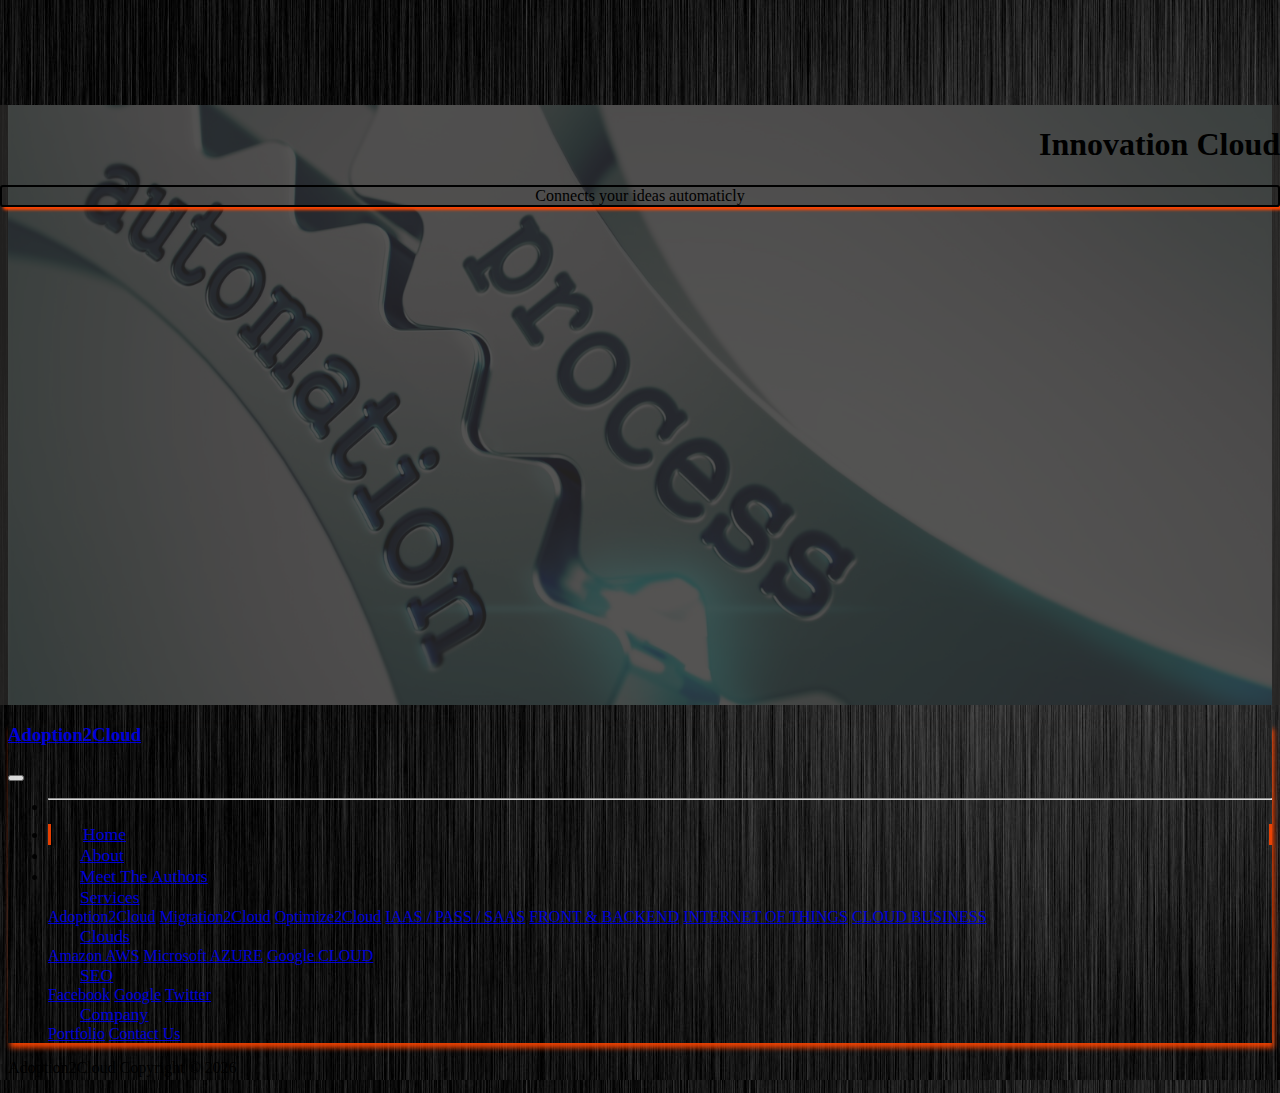
<file: index.html>
<!doctype html>
<html lang="en">
  <head>
    <!-- Required meta tags -->
    <meta charset="utf-8">
    <meta name="viewport" content="width=device-width, initial-scale=1">

    <!-- Bootstrap CSS -->
    <link href="https://cdn.jsdelivr.net/npm/bootstrap@5.0.0-beta1/dist/css/bootstrap.min.css" rel="stylesheet" integrity="sha384-giJF6kkoqNQ00vy+HMDP7azOuL0xtbfIcaT9wjKHr8RbDVddVHyTfAAsrekwKmP1" crossorigin="anonymous">
    <link rel="stylesheet" href="css/style.css">
    <title>Hello, world!</title>
  </head>



  <body id="home" data-spy="scroll" data-target="#main-nav">
        <section id="showcase" class="py-5">
            <div class="primary-overlay text-dark framework">
                <div class="container">
                    <div class="row ml-4">
                        <div class="col-md-6 offset-sm-8 d-none d-xl-block text-right">
                            <h1 class="display-1">Innovation Cloud</h1>
                        </div>
                        <div class="col-md-4 offset-sm-10 d-none d-xl-block">
                            <p class="lead">Connects your ideas automaticly</p>
                        </div>
                    </div>
                </div>
            </div>
        </section>


    <nav id="main-nav" class="navbar navbar-expand-sm navbar-dark bg-dark py-3">
        <div class="container">
            <a href="index.html" class="navbar-brand">
                
                <h3 class="d-inline align-center">Adoption2Cloud</h3>
            </a>
            <button class="navbar-toggler" data-toggle="collapse" data-target="#navBarCollapse">
                <span class="navbar-toggler-icon"></span>
            </button>
            <div class="collapse navbar-collapse" id="navBarCollapse">
                <ul class="navbar-nav ms-auto mb-2 mb-lg-0">
                    <li>
                        <hr>
                    </li>
                    <li class="nav-item active">
                        <a href="index.html" class="nav-link">Home</a>
                    </li>
                    <li class="nav-item">
                        <a href="about.html" class="nav-link">About</a>
                    </li>
                    <li class="nav-item">
                        <a href="#authors" class="nav-link">Meet The Authors</a>
                    </li>
                    <div class="nav-item dropdown">
                        <a href="#" class="nav-link dropdown-toggle" data-toggle="dropdown">Services</a>
                        <div class="dropdown-menu">
                            <a href="#" class="dropdown-item">Adoption2Cloud</a>
                            <a href="#" class="dropdown-item">Migration2Cloud</a>
                            <a href="#" class="dropdown-item">Optimize2Cloud</a>
                            <a href="#" class="dropdown-item">IAAS / PASS / SAAS</a>
                            <a href="#" class="dropdown-item">FRONT & BACKEND</a>
                            <a href="#" class="dropdown-item">INTERNET OF THINGS</a>
                            <a href="#" class="dropdown-item">CLOUD BUSINESS</a>
                        </div>
                    </div>

                    <div class="nav-item dropdown">
                        <a href="#" class="nav-link dropdown-toggle" data-toggle="dropdown">Clouds</a>
                        <div class="dropdown-menu">
                            <a href="#" class="dropdown-item">Amazon AWS</a>
                            <a href="#" class="dropdown-item">Microsoft AZURE</a>
                            <a href="#" class="dropdown-item">Google CLOUD</a>
                        </div>
                    </div>

                    <div class="nav-item dropdown">
                        <a href="#" class="nav-link dropdown-toggle" data-toggle="dropdown">SEO</a>
                        <div class="dropdown-menu">
                            <a href="#" class="dropdown-item">Facebook</a>
                            <a href="#" class="dropdown-item">Google</a>
                            <a href="#" class="dropdown-item">Twitter</a>
                        </div>
                    </div>

                    <div class="nav-item dropdown">
                        <a href="#" class="nav-link dropdown-toggle" data-toggle="dropdown">Company</a>
                        <div class="dropdown-menu">
                            <a href="#" class="dropdown-item">Portfolio</a>
                            <a href="#" class="dropdown-item">Contact Us</a>
                        </div>
                    </div>


                </ul>
            </div>    
       </div>
    </nav>


    <footer id="main-footer" class="py-5 bg-dark text-secondary">
        <div class="container">
            <div class="row text-center">
                <div class="col-md-6 ml-auto">
                    <p class="lead"> Adoption2Cloud
                        Copyright &copy;
                        <span id="year"></span>
                    </p>
                </div>
    
            </div>
        </div>
    </footer>
 
   
    

      <script src="https://code.jquery.com/jquery-3.3.1.min.js" integrity="sha256-FgpCb/KJQlLNfOu91ta32o/NMZxltwRo8QtmkMRdAu8="
      crossorigin="anonymous"></script>
      <script src="https://cdnjs.cloudflare.com/ajax/libs/popper.js/1.14.3/umd/popper.min.js" integrity="sha384-ZMP7rVo3mIykV+2+9J3UJ46jBk0WLaUAdn689aCwoqbBJiSnjAK/l8WvCWPIPm49"
      crossorigin="anonymous"></script>
      <script src="https://stackpath.bootstrapcdn.com/bootstrap/4.1.1/js/bootstrap.min.js" integrity="sha384-smHYKdLADwkXOn1EmN1qk/HfnUcbVRZyYmZ4qpPea6sjB/pTJ0euyQp0Mk8ck+5T"
      crossorigin="anonymous"></script>

      <script>

        // Get the current year for the copyright

        $('#year').text(new Date().getFullYear());

        // Init Scrollspy
        $('body').scroll({target: '#main-nav'});

        // Smooth Scrolling

          $("#main-nav a").on('click', function (event) {
            if(this.hash !== '') {
            event.preventDefault();

            const hash = this.hash;

            $('html, body').animate({
                scrollTop: $(hash).offset().top
            }, 800, function() {
                window.location.hash = hash;
            });
        } 
    });
 

    </script>
     
  </body>
</html>
</file>
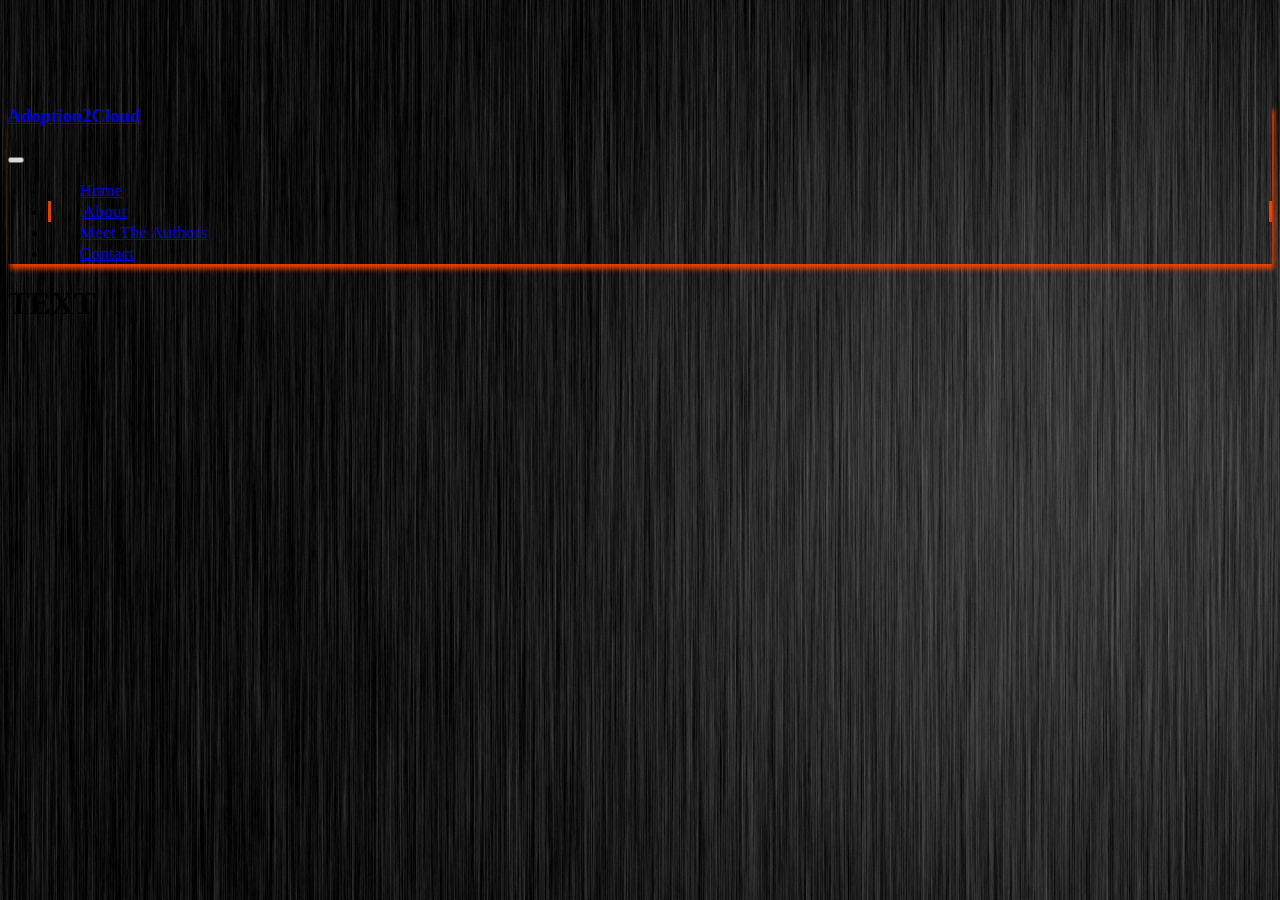
<file: about.html>
<!doctype html>
<html lang="en">
  <head>
    <!-- Required meta tags -->
    <meta charset="utf-8">
    <meta name="viewport" content="width=device-width, initial-scale=1">

    <!-- Bootstrap CSS -->
    <link href="https://cdn.jsdelivr.net/npm/bootstrap@5.0.0-beta1/dist/css/bootstrap.min.css" rel="stylesheet" integrity="sha384-giJF6kkoqNQ00vy+HMDP7azOuL0xtbfIcaT9wjKHr8RbDVddVHyTfAAsrekwKmP1" crossorigin="anonymous">
    <link rel="stylesheet" href="css/style.css">
    <title>Hello, world!</title>
  </head>



  <body id="home" data-spy="scroll" data-target="#main-nav">
    <nav id="main-nav" class="navbar navbar-expand-sm navbar-dark bg-dark fixed-top py-4">
        <div class="container">
            <a href="index.html" class="navbar-brand">
                
                <h3 class="d-inline align-center">Adoption2Cloud</h3>
            </a>
            <button class="navbar-toggler" data-toggle="collapse" data-target="#navBarCollapse">
                <span class="navbar-toggler-icon"></span>
            </button>
            <div class="collapse navbar-collapse" id="navBarCollapse">
                <ul class="navbar-nav ms-auto mb-2 mb-lg-0">
                    <li class="nav-item">
                        <a href="index.html" class="nav-link">Home</a>
                    </li>
                    <li class="nav-item active">
                        <a href="about.html" class="nav-link">About</a>
                    </li>
                    <li class="nav-item">
                        <a href="#authors" class="nav-link">Meet The Authors</a>
                    </li>
                    <li class="nav-item">
                        <a href="#contact" class="nav-link">Contact</a>
                    </li>
                </ul>
            </div>    
       </div>
    </nav>
      <section id="mainHead">
          <div class="container">
              <div class="row">
                  <div class="col-md-6">
                      <h1 class="align-self-center">TEXT</h1>
                  </div>
              </div>
          </div>
      </section>
   
    

      <script src="https://code.jquery.com/jquery-3.3.1.min.js" integrity="sha256-FgpCb/KJQlLNfOu91ta32o/NMZxltwRo8QtmkMRdAu8="
      crossorigin="anonymous"></script>
      <script src="https://cdnjs.cloudflare.com/ajax/libs/popper.js/1.14.3/umd/popper.min.js" integrity="sha384-ZMP7rVo3mIykV+2+9J3UJ46jBk0WLaUAdn689aCwoqbBJiSnjAK/l8WvCWPIPm49"
      crossorigin="anonymous"></script>
      <script src="https://stackpath.bootstrapcdn.com/bootstrap/4.1.1/js/bootstrap.min.js" integrity="sha384-smHYKdLADwkXOn1EmN1qk/HfnUcbVRZyYmZ4qpPea6sjB/pTJ0euyQp0Mk8ck+5T"
      crossorigin="anonymous"></script>
     
  </body>
</html>
</file>
<file: css/style.css>
body {
  margin-top: 105px;
  background: url("../img/metal.jpg");
  overflow-x: hidden; }

.navbar {
  box-shadow: 2px 5px 5px orangered;
  opacity: 0.9; }

.navbar .nav-link {
  font-size: 1.1rem;
  padding-right: 1rem;
  padding-left: 2rem; }

.navbar .nav-item.active {
  border-left: orangered 3px solid;
  border-right: orangered 3px solid; }

.navbar a:hover {
  color: orangered;
  text-transform: uppercase;
  font-family: Impact, Haettenschweiler, 'Arial Narrow Bold', sans-serif;
  text-shadow: 0px 0px 6px orangered;
  font-size: larger; }

#showcase {
  background: url("../img/automation.jpg") no-repeat center center;
  background-size: cover;
  height: 600px;
  text-align: right; }

#showcase .primary-overlay {
  background: rgba(41, 40, 39, 0.8);
  position: absolute;
  top: 105px;
  left: 0;
  width: 100%;
  height: 600px;
  font-family: Impact; }

#showcase p {
  border-left: black 2px solid;
  border-right: black 2px solid;
  border-top: black 2px solid;
  border-bottom: black 2px solid;
  text-align: center;
  box-shadow: 3px 3px 3px orangered;
  border-radius: 3px 3px 3px 3px; }

#showcase p:hover {
  color: orangered;
  background-color: black;
  cursor: pointer; }
</file>
